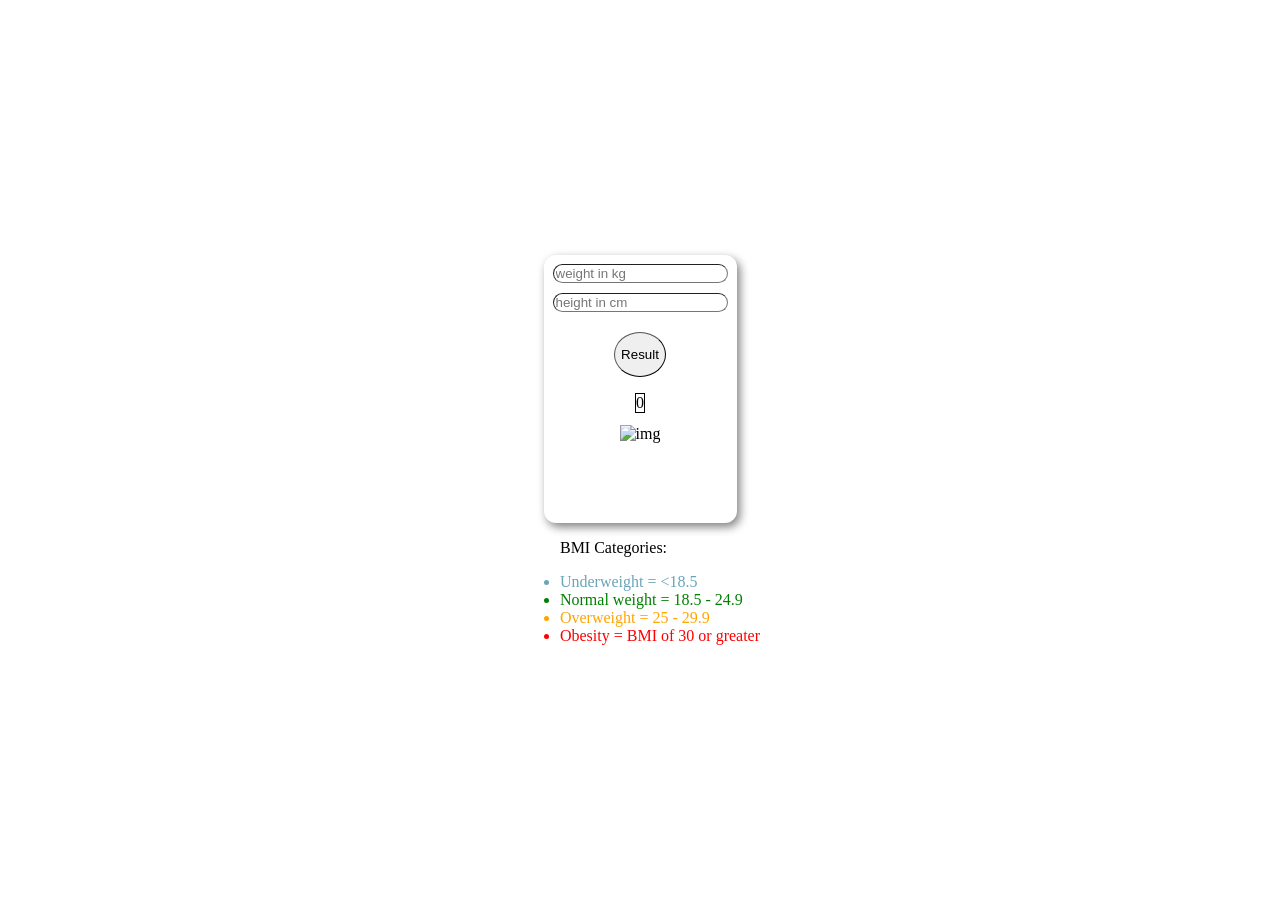
<file: index.html>
<!DOCTYPE html>
<html lang="en">
  <head>
    <meta charset="UTF-8" />
    <meta name="viewport" content="width=device-width, initial-scale=1.0" />
    <title>BMI Calculator</title>
    <link rel="stylesheet" href="bmi.css" />
    <script>
      if ('serviceWorker' in navigator) {
        window.addEventListener('load', () => {
          navigator.serviceWorker.register('./sw.js');
        });
      }
    </script>
  </head>
  <body>
    <div class="bidy">
      <div class="whole">
        <div class="label">
          <input type="text" id="weight" placeholder="weight in kg" />
        </div>
        <div class="label label1">
          <input type="text" id="height" placeholder="height in cm" />
        </div>
        <button id="calculate">Result</button>
        <p id="result">0</p>
        <div class="img-container">
          <img id="peyc" alt="img" />
        </div>
      </div>
      <div class="info">
        <ul class="det">
          <p style="display: inline-block">BMI Categories:</p>
          <li style="color: rgb(106, 165, 185)">Underweight = &lt;18.5</li>
          <li style="color: green">Normal weight = 18.5 - 24.9</li>
          <li style="color: orange">Overweight = 25 - 29.9</li>
          <li style="color: red">Obesity = BMI of 30 or greater</li>
        </ul>
      </div>
    </div>
    <script src="bmi.js"></script>
  </body>
</html>
</file>
<file: bmi.css>
body{
    margin: 0;
    padding: 0;
}

.bidy:not(.det){
    margin: 0;
    padding: 0;
    display: flex;
    width: auto;
    height: 100vh;
    align-items: center;
    justify-content: center;
    flex-direction: column;
}
.whole:not(.calculate){
    border-width: 1px;
    border-radius: 8px;
    box-shadow: 3px 4px 10px gray;
    height: 250px;
    width: auto;
    padding: 9px;
    border-radius: 12px;
    text-align: center;
    display: flex;
    flex-direction: column;
    justify-content: center;
    align-items: center;
}
.label{
    display: flex;
    align-items: center;
}
#result{
    border: solid;
    border-width:1px;
    height: auto;
    display: flex;
    justify-content: center;
    text-align: center;
    margin-bottom:0 ;
}
#calculate{
    height: 50px;
    border-radius:50%;
    border-width: 1px;
}
.label1{
    margin-top: 10px;
    margin-bottom: 20px;
}
.img-container{
    height: 100px;
    width: 50px;
    margin-top: 12px;
}
img{
    height: 100%;
    width: 100%;
}
#weight,#height{
    border-radius: 10px;
    border-width: 1px;
}
.det{
    margin:0;
}
</file>
